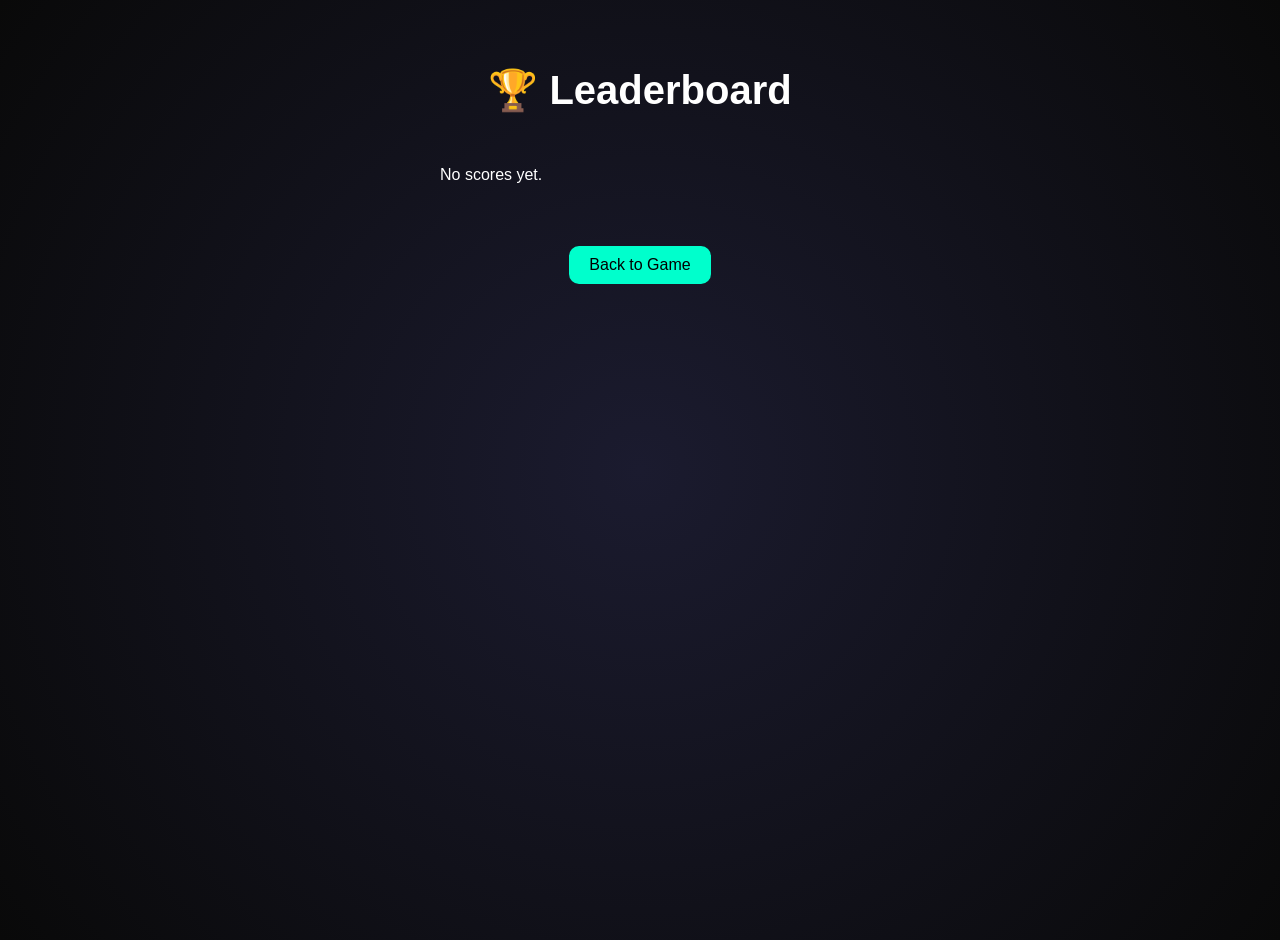
<file: leaderboard.html>
<!DOCTYPE html>

<html lang="en">
<head>
  <meta charset="UTF-8" />
  <title>Leaderboard</title>
  <link rel="stylesheet" href="style.css" />
  <style>
    body {
      font-family: 'Orbitron', sans-serif;
      background: radial-gradient(circle at center, #1b1b2f, #090909);
      color: #fff;
      display: flex;
      flex-direction: column;
      align-items: center;
      justify-content: flex-start;
      height: 100vh;
      padding-top: 40px;
    }

    h1 {
      font-size: 2.5rem;
      margin-bottom: 20px;
    }

    ol {
      list-style: decimal;
      padding: 0 20px;
      max-width: 400px;
      width: 100%;
      text-align: left;
    }

    li {
      margin: 8px 0;
      font-size: 1.2rem;
      background: rgba(255,255,255,0.05);
      padding: 10px 15px;
      border-radius: 10px;
      transition: background 0.3s;
    }

    li:hover {
      background: rgba(255,255,255,0.15);
    }

    .back-btn {
      margin-top: 30px;
      padding: 10px 20px;
      font-size: 1rem;
      background-color: #00ffcc;
      border: none;
      border-radius: 10px;
      color: #000;
      cursor: pointer;
    }

    .back-btn:hover {
      background-color: #00ccaa;
    }
  </style>
</head>
<body>
  <h1>🏆 Leaderboard</h1>
  <ol id="leaderboard"></ol>
  <button class="back-btn" onclick="window.location.href='index.html'">Back to Game</button>

  <script>
    const board = document.getElementById("leaderboard");
    const data = JSON.parse(localStorage.getItem("leaderboard") || "[]");

    if (data.length === 0) {
      board.innerHTML = "<p>No scores yet.</p>";
    } else {
      data.forEach(entry => {
        const li = document.createElement("li");
        li.textContent = `${entry.name} — ${entry.time} sec`;
        board.appendChild(li);
      });
    }
    data.forEach(entry => {
  const li = document.createElement("li");
  li.textContent = `${entry.name} — 🧩 L1: ${entry.level1}s | 🚀 L2: ${entry.level2}s | ⏱ Total: ${entry.total}s`;
  board.appendChild(li);
});

  </script>
</body>
</html>
</file>
<file: style.css>
body {
  margin: 0;
  padding: 0;
  font-family: 'Orbitron', sans-serif;
  background: linear-gradient(-45deg, #001a12, #003b1f, #001a12);
  background-size: 400% 400%;
  animation: gradientFlow 12s ease infinite;
  color: #00ff99;
}

@keyframes gradientFlow {
  0% { background-position: 0% 50%; }
  50% { background-position: 100% 50%; }
  100% { background-position: 0% 50%; }
}

#menu, #game {
  text-align: center;
  padding: 40px 20px;
}

.title {
  font-size: 48px;
  color: #00ff99;
  text-shadow: 0 0 15px #00ff99;
  margin-bottom: 30px;
}

.gallery {
  display: grid;
  grid-template-columns: repeat(3, 220px);
  gap: 20px;
  justify-content: center;
}

.gallery img {
  width: 220px;
  height: 220px;
  object-fit: cover;
  border: 4px solid #00ff99;
  border-radius: 12px;
  cursor: pointer;
  transition: transform 0.3s ease;
}

.gallery img:hover {
  transform: scale(1.1);
  box-shadow: 0 0 20px #00ff99;
}

.glow-button {
  margin: 10px;
  padding: 10px 25px;
  background-color: #002d1e;
  color: #00ff99;
  border: 2px solid #00ff99;
  border-radius: 6px;
  cursor: pointer;
  font-size: 16px;
  text-transform: uppercase;
  box-shadow: 0 0 10px #00ff99;
  transition: 0.3s;
}

.glow-button:hover {
  background-color: #004f3b;
  box-shadow: 0 0 25px #00ff99;
}

#puzzle {
  margin: 20px auto;
  width: 480px;
  height: 480px;
  display: grid;
  grid-template-columns: repeat(3, 1fr);
  gap: 4px;
}

.tile {
  width: 100%;
  height: 100%;
  background-size: 480px 480px;
  background-position: center;
  border-radius: 6px;
  cursor: pointer;
}

.hidden {
  display: none;
}

#win-message {
  color: #00ff99;
  font-size: 20px;
  margin-top: 20px;
}
</file>
